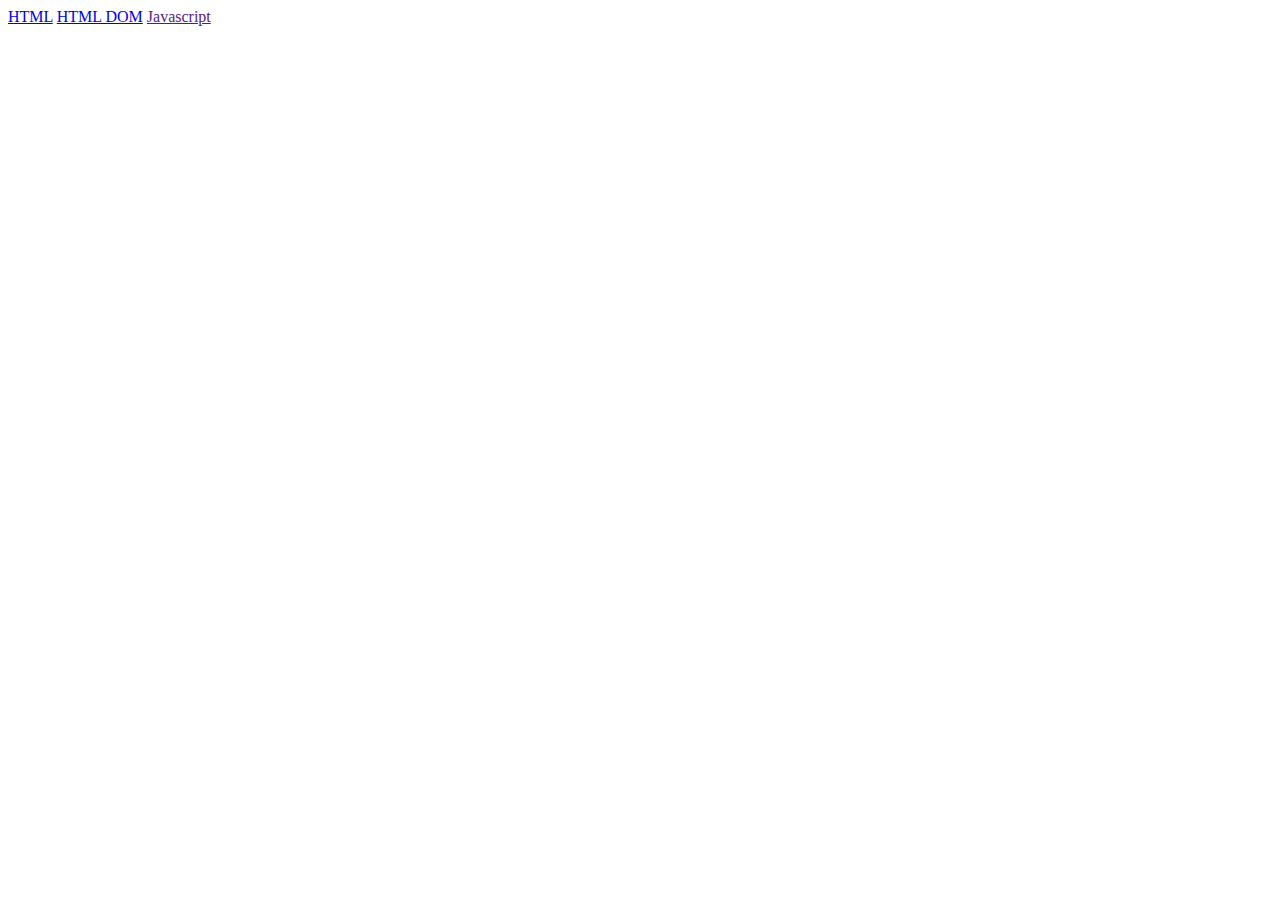
<file: index.html>
<!DOCTYPE html>
<html lang="en">
  <head>
    <meta charset="UTF-8" />
    <meta name="viewport" content="width=device-width, initial-scale=1.0" />
    <title>My | Readings</title>
  </head>
  <body>
    <a href="html/">HTML</a>
    <a href="html-dom/">HTML DOM</a>
    <a href="">Javascript</a>
  </body>
</html>
</file>
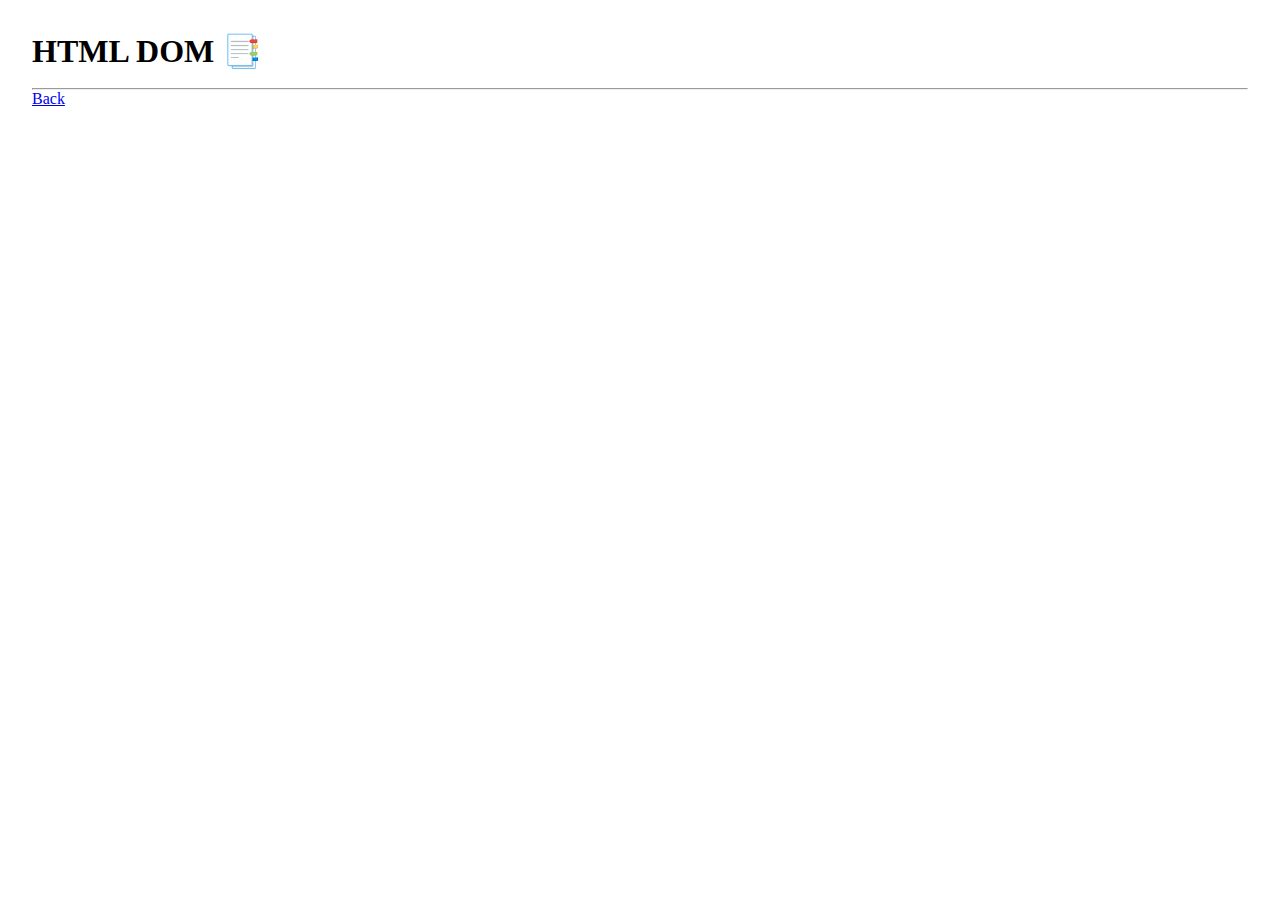
<file: html-dom/index.html>
<!DOCTYPE html>
<html lang="en">
  <head>
    <meta charset="UTF-8" />
    <meta name="viewport" content="width=device-width, initial-scale=1.0" />
    <meta name="keywords" content="HTML, CSS, JavaScript" />
    <meta
      name="description"
      content="Readings about Basic of Web Development"
    />
    <meta name="author" content="Joma Ipio" />
    <title>My | HTML DOM | Readings</title>
    <link rel="stylesheet" href="../shared/style.css" />
  </head>

  <body>
    <h1>HTML DOM 📑</h1>
    <br />
    <hr />
    <div class="bookmark" style="display: flex; gap: 0.5rem">
      <a href="../index.html">Back</a>
    </div>
  </body>
</html>
</file>
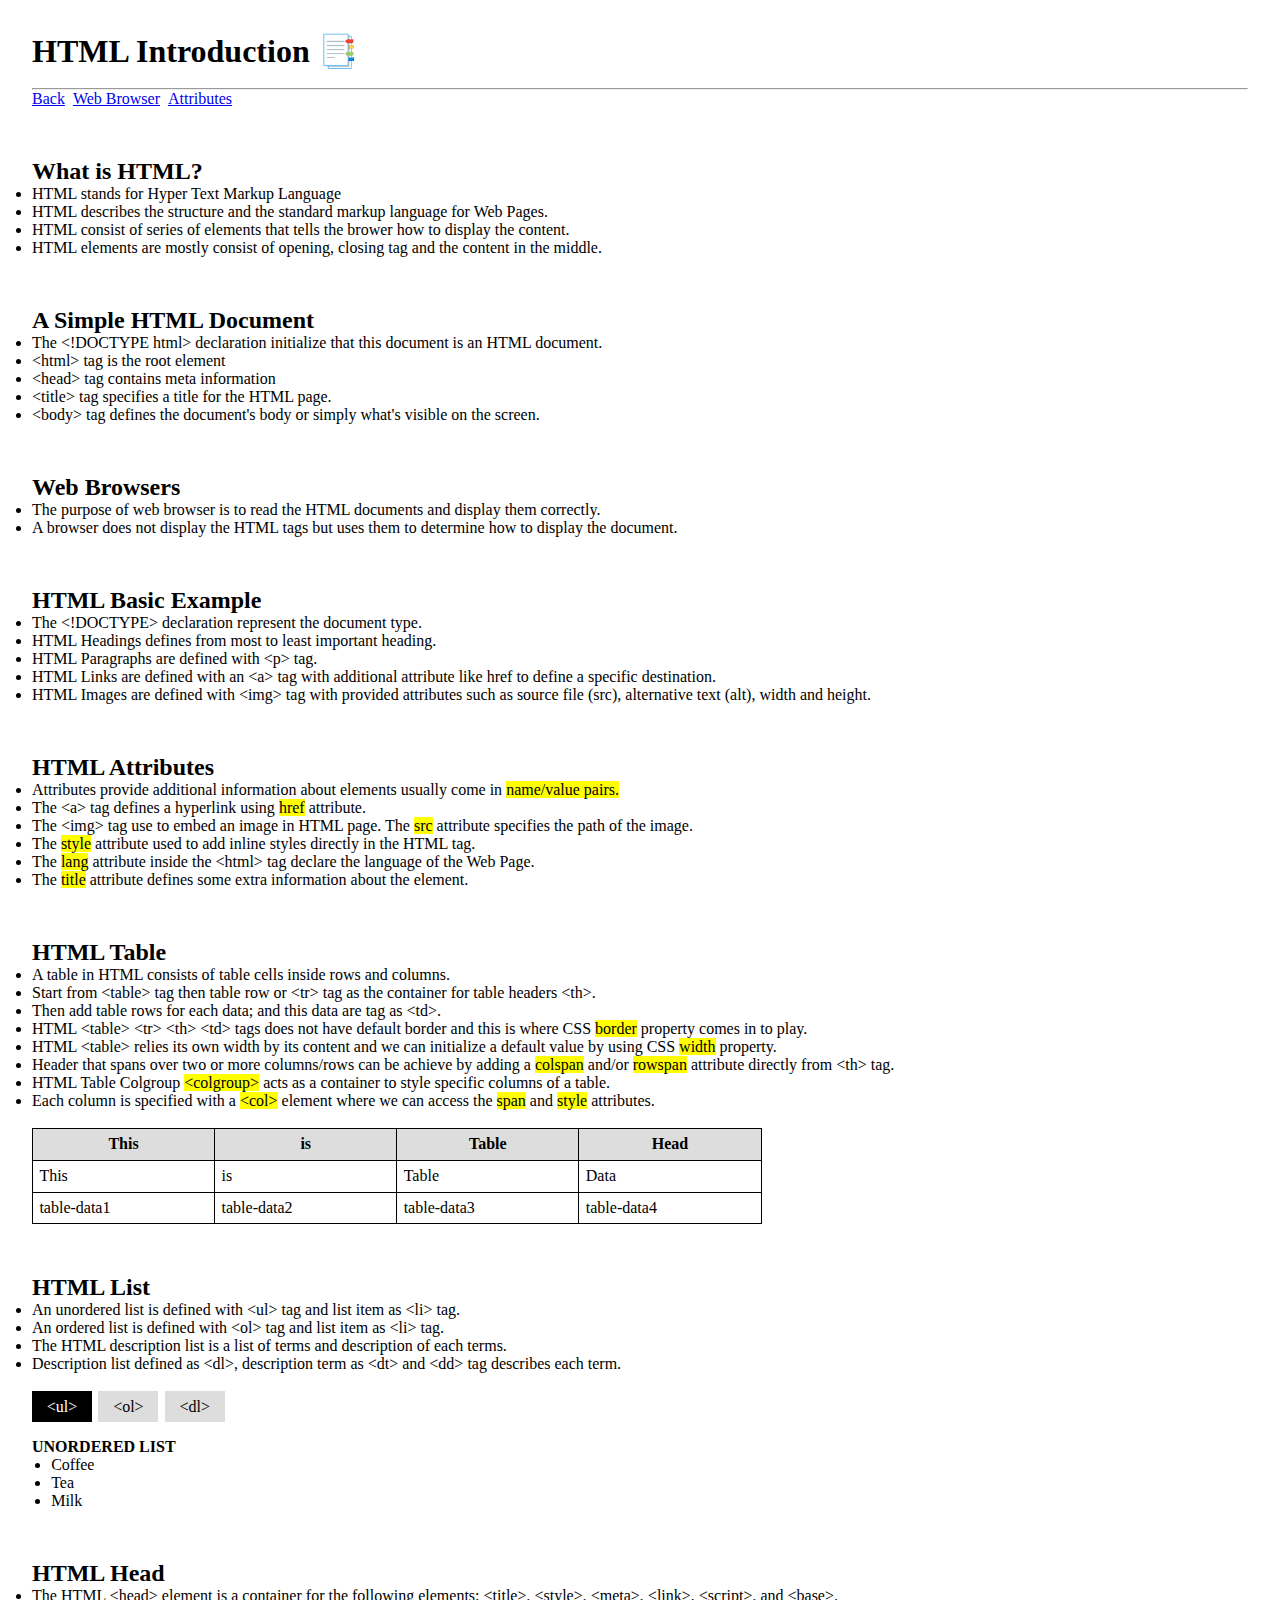
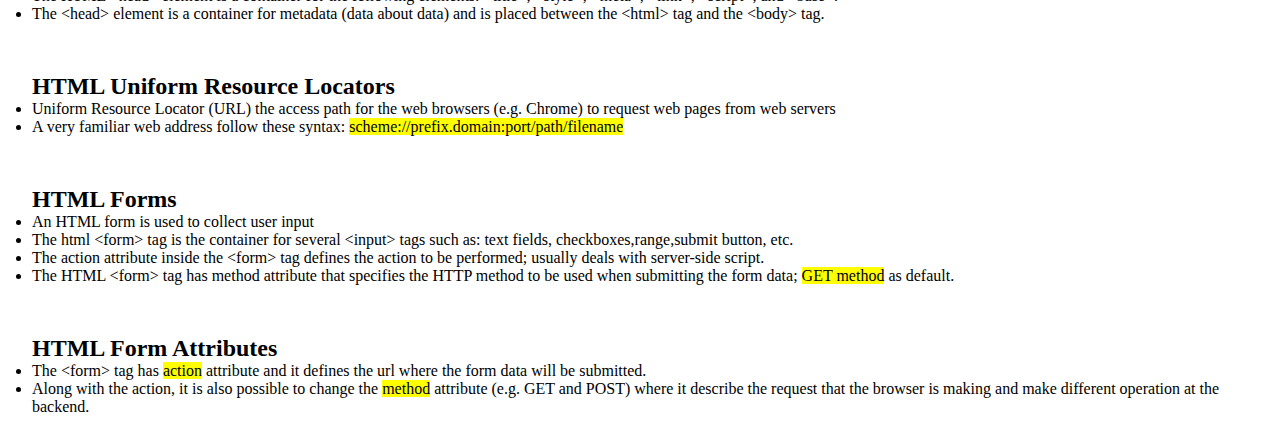
<file: html/index.html>
<!DOCTYPE html>
<html lang="en">
  <head>
    <meta charset="UTF-8" />
    <meta name="viewport" content="width=device-width, initial-scale=1.0" />
    <meta name="keywords" content="HTML, CSS, JavaScript" />
    <meta
      name="description"
      content="Readings about Basic of Web Development"
    />
    <meta name="author" content="Joma Ipio" />
    <title>My | HTML | Readings</title>
    <link rel="stylesheet" href="../shared/style.css" />
    <link rel="stylesheet" href="./css/style.css" />
  </head>

  <body>
    <h1>HTML Introduction 📑</h1>
    <br />
    <hr />
    <div class="bookmark" style="display: flex; gap: 0.5rem">
      <a href="../index.html">Back</a>
      <!-- map all the values save at local storage -->
      <a href="#web-browser">Web Browser</a>
      <a href="#attributes">Attributes</a>
    </div>
    <br />
    <h2>What is HTML?</h2>
    <ul>
      <li>HTML stands for Hyper Text Markup Language</li>
      <li>
        HTML describes the structure and the standard markup language for Web
        Pages.
      </li>
      <li>
        HTML consist of series of elements that tells the brower how to display
        the content.
      </li>
      <li>
        HTML elements are mostly consist of opening, closing tag and the content
        in the middle.
      </li>
    </ul>
    <br />
    <h2>A Simple HTML Document</h2>
    <ul>
      <li>
        The &lt;!DOCTYPE html&gt; declaration initialize that this document is
        an HTML document.
      </li>
      <li>&lt;html&gt; tag is the root element</li>
      <li>&lt;head&gt; tag contains meta information</li>
      <li>&lt;title&gt; tag specifies a title for the HTML page.</li>
      <li>
        &lt;body&gt; tag defines the document's body or simply what's visible on
        the screen.
      </li>
    </ul>
    <br />
    <h2 id="web-browser">Web Browsers</h2>
    <ul>
      <li>
        The purpose of web browser is to read the HTML documents and display
        them correctly.
      </li>
      <li>
        A browser does not display the HTML tags but uses them to determine how
        to display the document.
      </li>
    </ul>
    <br />
    <h2>HTML Basic Example</h2>
    <ul>
      <li>The &lt;!DOCTYPE&gt; declaration represent the document type.</li>
      <li>HTML Headings defines from most to least important heading.</li>
      <li>HTML Paragraphs are defined with &lt;p&gt; tag.</li>
      <li>
        HTML Links are defined with an &lt;a&gt; tag with additional attribute
        like href to define a specific destination.
      </li>
      <li>
        HTML Images are defined with &lt;img&gt; tag with provided attributes
        such as source file (src), alternative text (alt), width and height.
      </li>
    </ul>
    <br />
    <h2 id="attributes">HTML Attributes</h2>
    <ul>
      <li>
        Attributes provide additional information about elements usually come in
        <mark>name/value pairs.</mark>
      </li>
      <li>
        The &lt;a&gt; tag defines a hyperlink using
        <mark>href</mark> attribute.
      </li>
      <li>
        The &lt;img&gt; tag use to embed an image in HTML page. The
        <mark>src</mark>
        attribute specifies the path of the image.
      </li>
      <li>
        The <mark>style</mark> attribute used to add inline styles directly in
        the HTML tag.
      </li>
      <li>
        The <mark>lang</mark> attribute inside the &lt;html&gt; tag declare the
        language of the Web Page.
      </li>
      <li>
        The <mark>title</mark> attribute defines some extra information about
        the element.
      </li>
    </ul>
    <br />
    <h2 id="table">HTML Table</h2>
    <ul>
      <li>A table in HTML consists of table cells inside rows and columns.</li>
      <li>
        Start from &lt;table&gt; tag then table row or &lt;tr&gt; tag as the
        container for table headers &lt;th&gt;.
      </li>
      <li>
        Then add table rows for each data; and this data are tag as &lt;td&gt;.
      </li>
      <li>
        HTML &lt;table&gt; &lt;tr&gt; &lt;th&gt; &lt;td&gt; tags does not have
        default border and this is where CSS <mark>border</mark> property comes
        in to play.
      </li>
      <li>
        HTML &lt;table&gt; relies its own width by its content and we can
        initialize a default value by using CSS <mark>width</mark> property.
      </li>
      <li>
        Header that spans over two or more columns/rows can be achieve by adding
        a
        <mark>colspan</mark> and/or <mark>rowspan</mark> attribute directly from
        &lt;th&gt; tag.
      </li>
      <li>
        HTML Table Colgroup <mark>&lt;colgroup&gt;</mark> acts as a container to
        style specific columns of a table.
      </li>
      <li>
        Each column is specified with a <mark>&lt;col&gt;</mark> element where
        we can access the <mark>span</mark> and <mark>style</mark> attributes.
      </li>
    </ul>
    <br />
    <div class="table-container"></div>
    <br />
    <h2 id="table">HTML List</h2>
    <ul>
      <li>
        An unordered list is defined with &lt;ul&gt; tag and list item as
        &lt;li&gt; tag.
      </li>
      <li>
        An ordered list is defined with &lt;ol&gt; tag and list item as
        &lt;li&gt; tag.
      </li>
      <li>
        The HTML description list is a list of terms and description of each
        terms.
      </li>
      <li>
        Description list defined as &lt;dl&gt;, description term as &lt;dt&gt;
        and &lt;dd&gt; tag describes each term.
      </li>
    </ul>
    <br />
    <div class="list-container">
      <ul class="list-selection">
        <li class="list-button active" data-tag="ul">&lt;ul&gt;</li>
        <li class="list-button" data-tag="ol">&lt;ol&gt;</li>
        <li class="list-button" data-tag="dl">&lt;dl&gt;</li>
      </ul>
      <div class="list-display"></div>
    </div>
    <br />
    <h2 id="table">HTML Head</h2>
    <ul>
      <li>
        The HTML &lt;head&gt; element is a container for the following elements:
        &lt;title&gt;, &lt;style&gt;, &lt;meta&gt;, &lt;link&gt;,
        &lt;script&gt;, and &lt;base&gt;.
      </li>

      <li>
        The &lt;head&gt; element is a container for metadata (data about data)
        and is placed between the &lt;html&gt; tag and the &lt;body&gt; tag.
      </li>
    </ul>
    <br />
    <h2>HTML Uniform Resource Locators</h2>
    <ul>
      <li>
        Uniform Resource Locator (URL) the access path for the web browsers
        (e.g. Chrome) to request web pages from web servers
      </li>
      <li>
        A very familiar web address follow these syntax:
        <mark>scheme://prefix.domain:port/path/filename</mark>
      </li>
    </ul>
    <br />
    <h2>HTML Forms</h2>
    <ul>
      <li>An HTML form is used to collect user input</li>
      <li>
        The html &lt;form&gt; tag is the container for several &lt;input&gt;
        tags such as: text fields, checkboxes,range,submit button, etc.
      </li>
      <li>
        The action attribute inside the &lt;form&gt; tag defines the action to
        be performed; usually deals with server-side script.
      </li>
      <li>
        The HTML &lt;form&gt; tag has method attribute that specifies the HTTP
        method to be used when submitting the form data;
        <mark>GET method</mark> as default.
      </li>
    </ul>

    <br />
    <h2>HTML Form Attributes</h2>
    <ul>
      <li>
        The &lt;form&gt; tag has <mark>action</mark> attribute and it defines
        the url where the form data will be submitted.
      </li>
      <li>
        Along with the action, it is also possible to change the
        <mark>method</mark> attribute (e.g. GET and POST) where it describe the
        request that the browser is making and make different operation at the
        backend.
      </li>
    </ul>

    <script src="../components/table.js" class="table-script"></script>
    <script
      src="../components/list.js"
      class="list-script"
      type="module"
    ></script>
  </body>
</html>
</file>
<file: shared/style.css>
* {
  font-family: "Poppins";
  margin: 0;
  padding: 0;
  box-sizing: border-box;
}

body {
  padding: 2rem;
  margin-inline: auto;
  width: 100%;
  max-width: 1280px;
}

h2 {
  padding-top: 2rem;
}
</file>
<file: html/css/style.css>
.list-container {
  display: flex;
  flex-direction: column;
  gap: 1rem;
}

.list-selection {
  display: flex;
  flex-direction: row;
  gap: 0.4rem;
}

.list-button {
  list-style-type: none;
  cursor: pointer;
  user-select: none;
  width: 60px;
  padding: 0.4rem;
  text-align: center;

  background-color: #dddddd;
}

.list-button.active {
  background-color: black;
  color: white;
}
</file>
